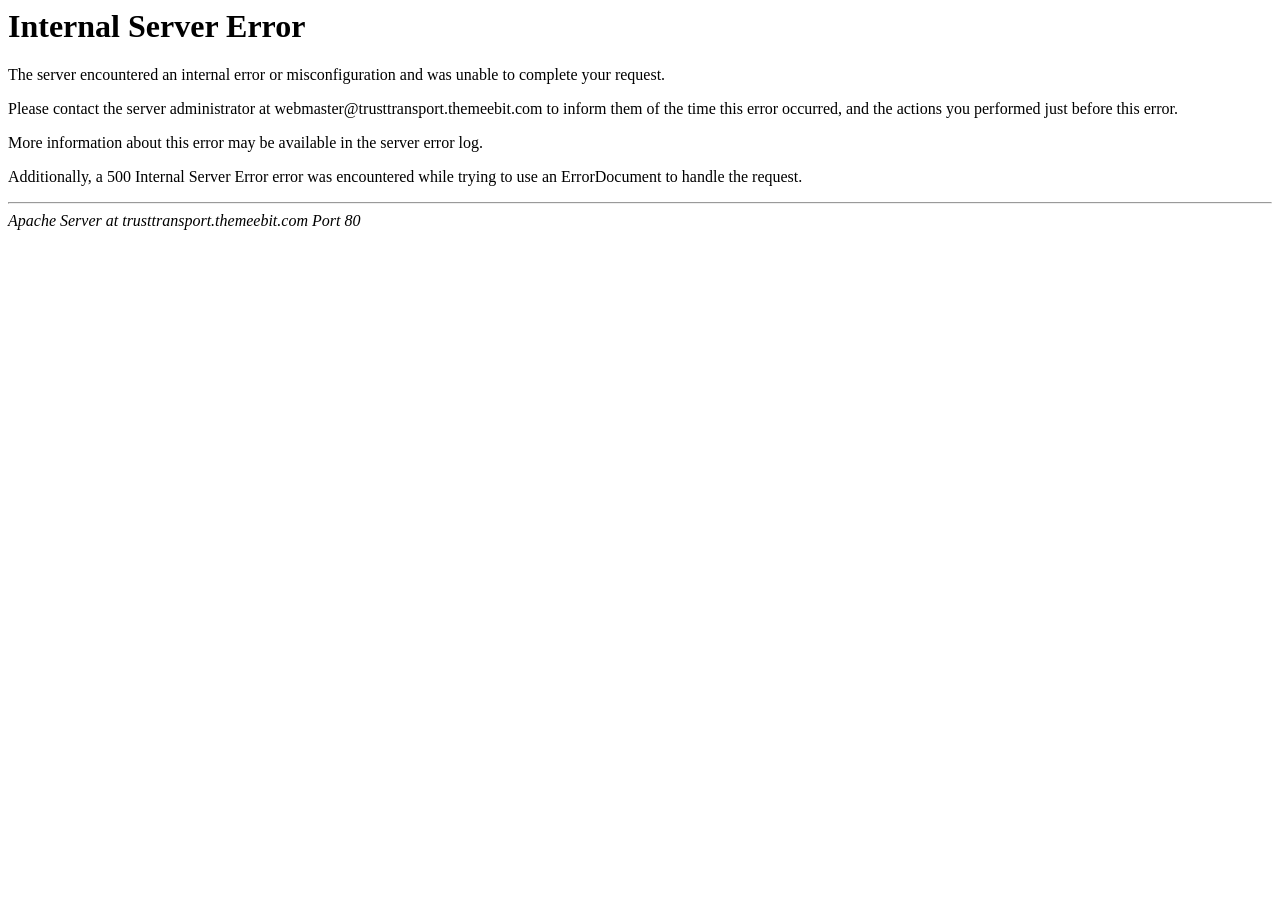
<file: assets/fonts/glyphicons-halflings-regular-3.html>
<!DOCTYPE HTML PUBLIC "-//IETF//DTD HTML 2.0//EN">
<html><head>
<title>500 Internal Server Error</title>
</head><body>
<h1>Internal Server Error</h1>
<p>The server encountered an internal error or
misconfiguration and was unable to complete
your request.</p>
<p>Please contact the server administrator at 
 webmaster@trusttransport.themeebit.com to inform them of the time this error occurred,
 and the actions you performed just before this error.</p>
<p>More information about this error may be available
in the server error log.</p>
<p>Additionally, a 500 Internal Server Error
error was encountered while trying to use an ErrorDocument to handle the request.</p>
<hr>
<address>Apache Server at trusttransport.themeebit.com Port 80</address>
</body></html>
</file>
